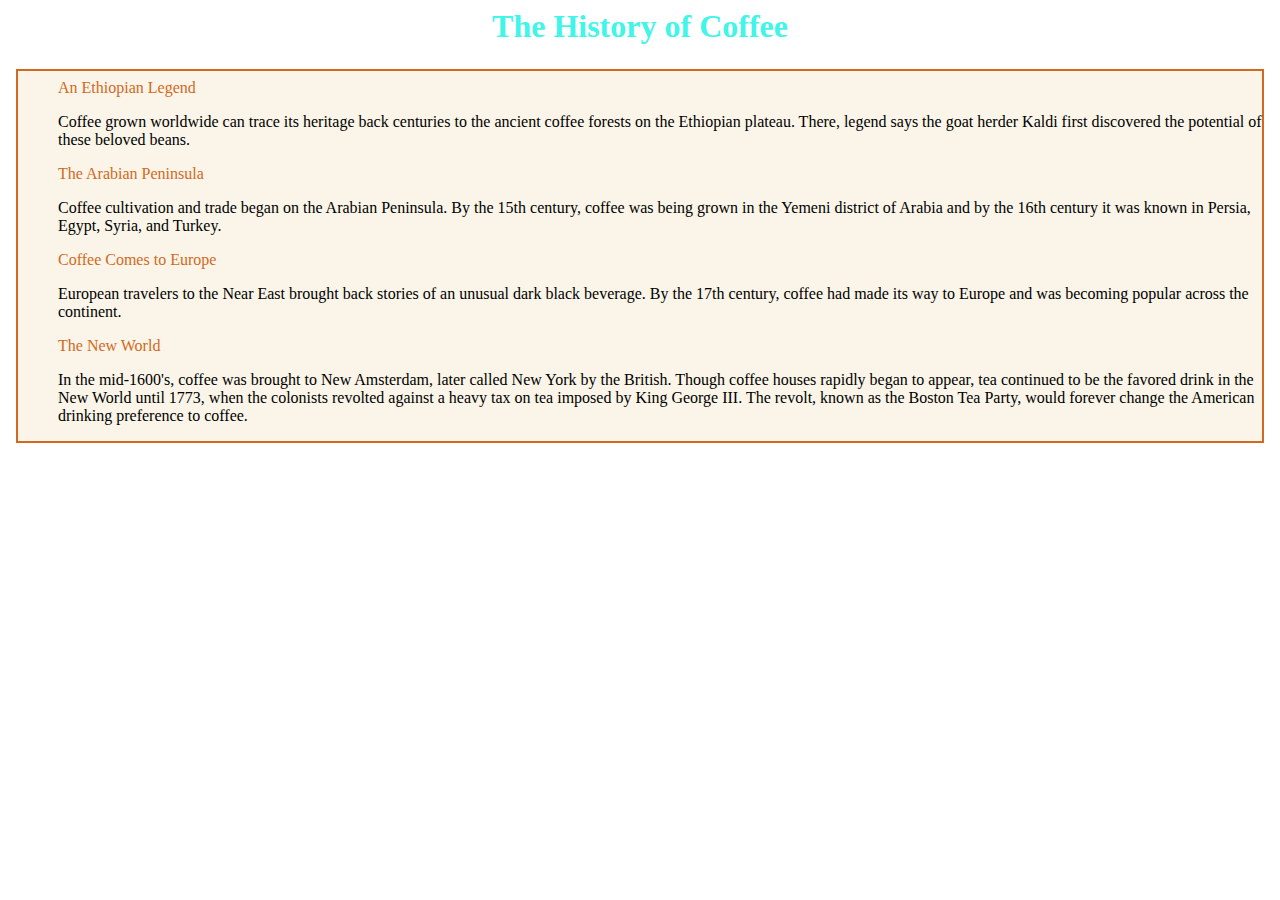
<file: Nan Andrea/index.html>
<!DOCTYPE html>
<html lang="en">
<head>
    <meta charset="UTF-8">
    <meta http-equiv="X-UA-Compatible" content="IE=edge">
    <meta name="viewport" content="width=device-width, initial-scale=1.0">
    <link href="/Nan Andrea/index.css" rel="stylesheet">
    <title>Coffee</title>
</head>
<body>
<h1>The History of Coffee</h1>
<div>
    <ul>
        <li>An Ethiopian Legend</li>
        <p>Coffee grown worldwide can trace its heritage back centuries to the ancient coffee forests on the Ethiopian plateau. There, legend says the goat herder Kaldi first discovered the potential of these beloved beans. </p>
        <li>The Arabian Peninsula</li>
        <p>Coffee cultivation and trade began on the Arabian Peninsula.  By the 15th century, coffee was being grown in the Yemeni district of Arabia and by the 16th century it was known in Persia, Egypt, Syria, and Turkey.</p>
        <li>Coffee Comes to Europe</li>
        <p>European travelers to the Near East brought back stories of an unusual dark black beverage. By the 17th century, coffee had made its way to Europe and was becoming popular across the continent. </p>
        <li>The New World</li>
        <p>In the mid-1600's, coffee was brought to New Amsterdam, later called New York by the British.

            Though coffee houses rapidly began to appear, tea continued to be the favored drink in the New World until 1773, when the colonists revolted against a heavy tax on tea imposed by King George III. The revolt, known as the Boston Tea Party, would forever change the American drinking preference to coffee. </p>


    </ul>
    
</div>
</body>
</html>
</file>
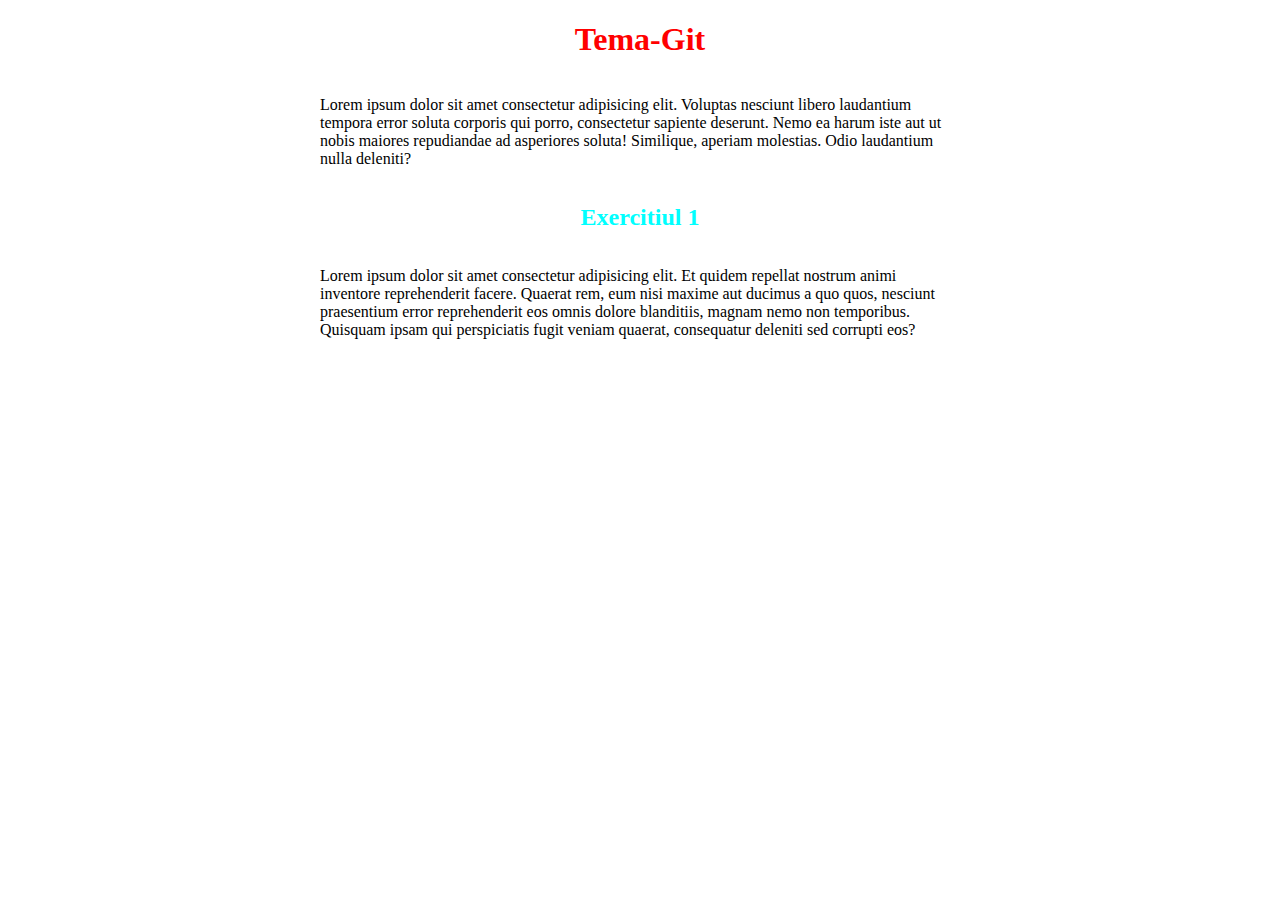
<file: Salman Mario/index.html>
<!DOCTYPE html>
<html lang="en">
  <head>
    <meta charset="UTF-8" />
    <meta http-equiv="X-UA-Compatible" content="IE=edge" />
    <meta name="viewport" content="width=device-width, initial-scale=1.0" />
    <link rel="stylesheet" href="style.css" />
    <title>Tema-Git</title>
  </head>
  <body>
    <h1>Tema-Git</h1>
    <p>
      Lorem ipsum dolor sit amet consectetur adipisicing elit. Voluptas nesciunt libero laudantium tempora error soluta corporis qui porro, consectetur sapiente deserunt. Nemo ea harum iste aut ut
      nobis maiores repudiandae ad asperiores soluta! Similique, aperiam molestias. Odio laudantium nulla deleniti?
    </p>
    <h2>Exercitiul 1</h2>
    <p>
      Lorem ipsum dolor sit amet consectetur adipisicing elit. Et quidem repellat nostrum animi inventore reprehenderit facere. Quaerat rem, eum nisi maxime aut ducimus a quo quos, nesciunt
      praesentium error reprehenderit eos omnis dolore blanditiis, magnam nemo non temporibus. Quisquam ipsam qui perspiciatis fugit veniam quaerat, consequatur deleniti sed corrupti eos?
    </p>
  </body>
</html>
</file>
<file: Nan Andrea/index.css>
body,
h1 {
    margin: 0;
    padding: 0;
    
}

h1{
    text-align: center;
    padding: 0.5rem;
    color: #42f5e9;
}

ul{
    list-style: none;
    border: 2px solid chocolate;
    margin: 1rem;
    padding-top: 0.5rem;
    background-color: #FAF5E8;
    

}

ul > li{
    color: chocolate;
}
</file>
<file: Salman Mario/style.css>
body {
  display: flex;
  flex-direction: column;
  align-items: center;
  margin: auto;
  width: 50%;
}

h1 {
  color: red;
}

h2 {
  color: aqua;
}
</file>
